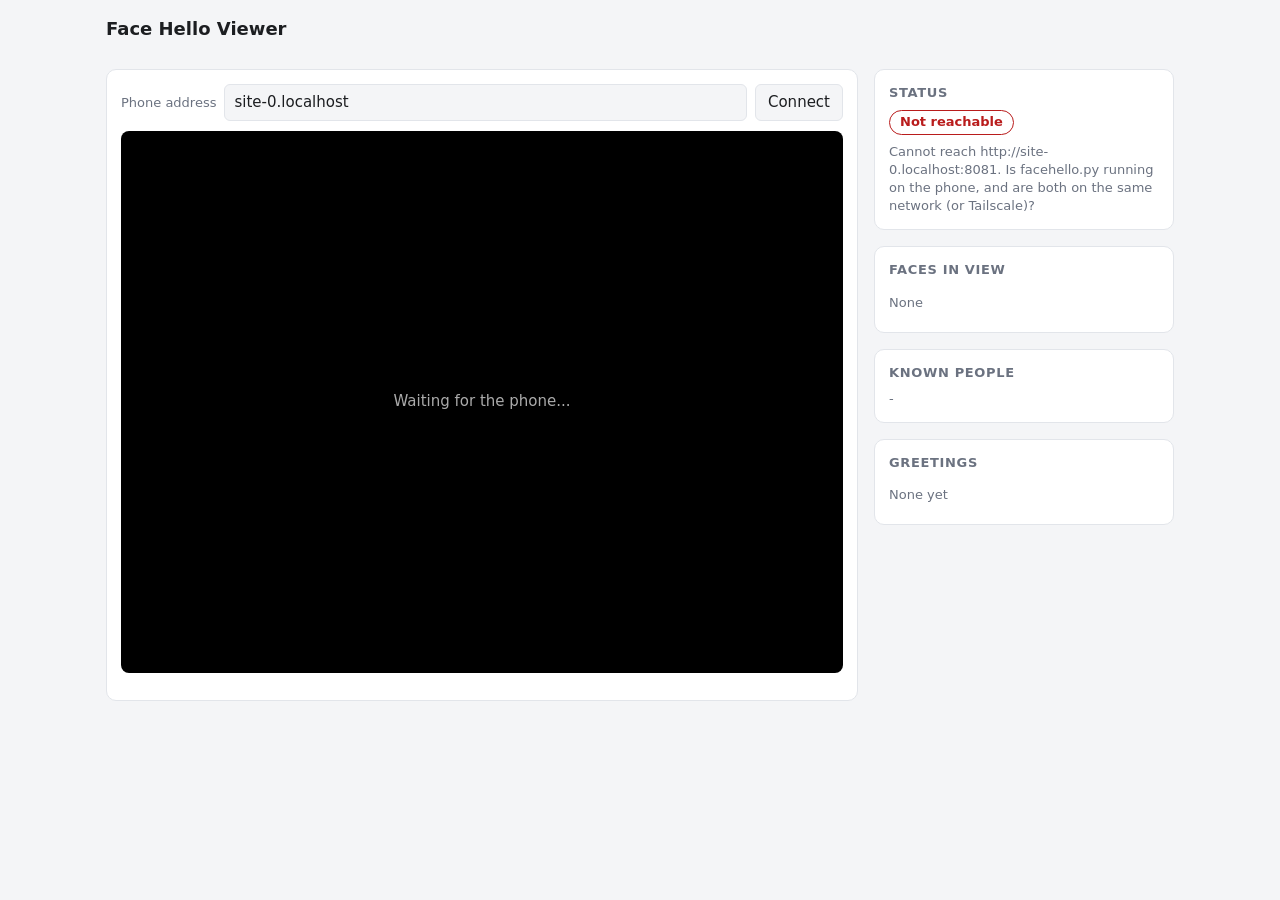
<file: mobile/phone/viewer.html>
<!doctype html>
<html lang="en">
<head>
<meta charset="utf-8">
<meta name="viewport" content="width=device-width, initial-scale=1">
<title>Face Hello Viewer</title>
<style>
  :root { --bg:#f4f5f7; --card:#fff; --text:#1c1e21; --muted:#6b7280; --line:#e2e5ea; --ok:#15803d; --bad:#b91c1c; --warn:#b45309; }
  @media (prefers-color-scheme: dark) {
    :root { --bg:#101215; --card:#1a1d21; --text:#e8eaed; --muted:#9aa0a6; --line:#2c3036; --ok:#4ade80; --bad:#f87171; --warn:#fbbf24; }
  }
  * { box-sizing: border-box; }
  body { margin:0; background:var(--bg); color:var(--text); font:15px/1.4 system-ui, sans-serif; }
  main { max-width:1100px; margin:0 auto; padding:16px; display:grid; gap:16px; grid-template-columns: 1fr 300px; }
  @media (max-width:800px) { main { grid-template-columns: 1fr; } }
  .card { background:var(--card); border:1px solid var(--line); border-radius:10px; padding:14px; }
  h1 { font-size:18px; margin:0 0 12px; grid-column:1/-1; }
  h2 { font-size:13px; text-transform:uppercase; letter-spacing:.05em; color:var(--muted); margin:0 0 8px; }
  .stage { position:relative; background:#000; border-radius:8px; overflow:hidden; min-height:200px; }
  canvas { display:block; width:100%; height:auto; }
  .empty { position:absolute; inset:0; display:grid; place-items:center; color:#aaa; text-align:center; padding:20px; }
  .row { display:flex; gap:8px; align-items:center; margin-bottom:10px; }
  input { flex:1; min-width:0; padding:7px 9px; border:1px solid var(--line); border-radius:6px; background:var(--bg); color:var(--text); font:inherit; }
  button { padding:7px 12px; border:1px solid var(--line); border-radius:6px; background:var(--bg); color:var(--text); font:inherit; cursor:pointer; }
  .pill { display:inline-block; padding:2px 10px; border-radius:99px; font-size:13px; font-weight:600; border:1px solid currentColor; }
  .ok { color:var(--ok); } .bad { color:var(--bad); } .warn { color:var(--warn); }
  ul { list-style:none; margin:0; padding:0; }
  li { padding:6px 0; border-bottom:1px solid var(--line); display:flex; justify-content:space-between; gap:8px; }
  li:last-child { border-bottom:0; }
  .muted { color:var(--muted); font-size:13px; }
</style>
</head>
<body>
<main>
  <h1>Face Hello Viewer</h1>

  <section class="card">
    <div class="row">
      <label for="host" class="muted">Phone address</label>
      <input id="host" value="192.168.70.142" spellcheck="false">
      <button id="go">Connect</button>
    </div>
    <div class="stage">
      <canvas id="cv" width="640" height="480"></canvas>
      <div class="empty" id="empty">Waiting for the phone...</div>
    </div>
    <p class="muted" id="meta"></p>
  </section>

  <aside style="display:grid; gap:16px; align-content:start;">
    <section class="card">
      <h2>Status</h2>
      <span class="pill" id="state">Connecting</span>
      <p class="muted" id="statedetail" style="margin:8px 0 0"></p>
    </section>
    <section class="card">
      <h2>Faces in view</h2>
      <ul id="faces"><li class="muted">None</li></ul>
    </section>
    <section class="card">
      <h2>Known people</h2>
      <p id="known" class="muted" style="margin:0">-</p>
    </section>
    <section class="card">
      <h2>Greetings</h2>
      <ul id="events"><li class="muted">None yet</li></ul>
    </section>
  </aside>
</main>

<script>
const PORT = 8081;
const $ = id => document.getElementById(id);
const cv = $("cv"), ctx = cv.getContext("2d");
let base = "", lastTs = 0, timer = null, fails = 0;

try { const saved = localStorage.getItem("phoneHost"); if (saved) $("host").value = saved; } catch (e) {}
if (location.protocol.startsWith("http")) $("host").value = location.hostname; // served by the phone itself
if (location.hash.length > 1) $("host").value = decodeURIComponent(location.hash.slice(1));

function connect() {
  const host = $("host").value.trim();
  try { localStorage.setItem("phoneHost", host); } catch (e) {}
  base = `http://${host}:${PORT}`;
  lastTs = 0; fails = 0;
  clearInterval(timer);
  poll();
  timer = setInterval(poll, 700);
}

function setState(text, cls, detail) {
  const el = $("state");
  el.textContent = text; el.className = "pill " + cls;
  $("statedetail").textContent = detail || "";
}

function drawFrame(img, status) {
  cv.width = img.naturalWidth; cv.height = img.naturalHeight;
  ctx.drawImage(img, 0, 0);
  const lw = Math.max(2, cv.width / 300), fs = Math.max(14, cv.width / 40);
  ctx.lineWidth = lw; ctx.font = `bold ${fs}px system-ui, sans-serif`; ctx.textBaseline = "top";
  for (const f of status.faces) {
    const [x, y, w, h] = f.box, known = !!f.name;
    const color = known ? "#22c55e" : "#f59e0b";
    const label = (known ? f.name : "Unknown") + "  " + f.similarity.toFixed(2);
    ctx.strokeStyle = color; ctx.strokeRect(x, y, w, h);
    const tw = ctx.measureText(label).width + 10;
    ctx.fillStyle = color; ctx.fillRect(x, Math.max(0, y - fs - 6), tw, fs + 6);
    ctx.fillStyle = "#000"; ctx.fillText(label, x + 5, Math.max(0, y - fs - 6) + 3);
  }
}

function render(status) {
  const facesEl = $("faces");
  facesEl.innerHTML = "";
  if (!status.faces.length) facesEl.innerHTML = '<li class="muted">None</li>';
  for (const f of status.faces) {
    const li = document.createElement("li");
    const left = document.createElement("span");
    left.textContent = f.name || "Unknown";
    const right = document.createElement("span");
    right.className = f.name ? "ok" : "warn";
    right.textContent = `${f.similarity.toFixed(2)} (min ${status.threshold})`;
    li.append(left, right); facesEl.append(li);
  }
  $("known").textContent = status.known.length ? status.known.join(", ") : "No one enrolled. Add photos to /sdcard/FaceHello/faces/";
  const ev = $("events");
  ev.innerHTML = "";
  if (!status.events.length) ev.innerHTML = '<li class="muted">None yet</li>';
  for (const e of status.events) {
    const li = document.createElement("li");
    const a = document.createElement("span"); a.textContent = e.text;
    const b = document.createElement("span"); b.className = "muted";
    b.textContent = new Date(e.ts * 1000).toLocaleTimeString();
    li.append(a, b); ev.append(li);
  }
  $("meta").textContent = `Frame ${status.width}x${status.height}, updated ${new Date(status.ts * 1000).toLocaleTimeString()}`;
}

async function poll() {
  try {
    const res = await fetch(base + "/status.json", { cache: "no-store" });
    const status = await res.json();
    fails = 0;
    if (!status.ts) { setState("Waiting", "warn", "Script is up but has not analysed a frame yet. Is IP Webcam running?"); return; }
    if (status.ts === lastTs) { return; }
    lastTs = status.ts;
    const img = new Image();
    img.onload = () => { drawFrame(img, status); $("empty").style.display = "none"; };
    img.src = `${base}/frame.jpg?t=${status.ts}`;
    render(status);
    const found = status.faces.find(f => f.name);
    setState(found ? "Recognised: " + found.name : status.faces.length ? "Face seen, not recognised" : "Running, no face",
             found ? "ok" : "warn", "");
    window.__lastSeen = Date.now();
  } catch (e) {
    fails++;
    if (fails >= 2) setState("Not reachable", "bad", `Cannot reach ${base}. Is facehello.py running on the phone, and are both on the same network (or Tailscale)?`);
  }
}

setInterval(() => {
  if (window.__lastSeen && Date.now() - window.__lastSeen > 6000 && fails === 0)
    setState("Stalled", "bad", "Connected, but no new frames for 6s. Check that IP Webcam is still running.");
}, 2000);

$("go").addEventListener("click", connect);
$("host").addEventListener("keydown", e => { if (e.key === "Enter") connect(); });
connect();
</script>
</body>
</html>
</file>
